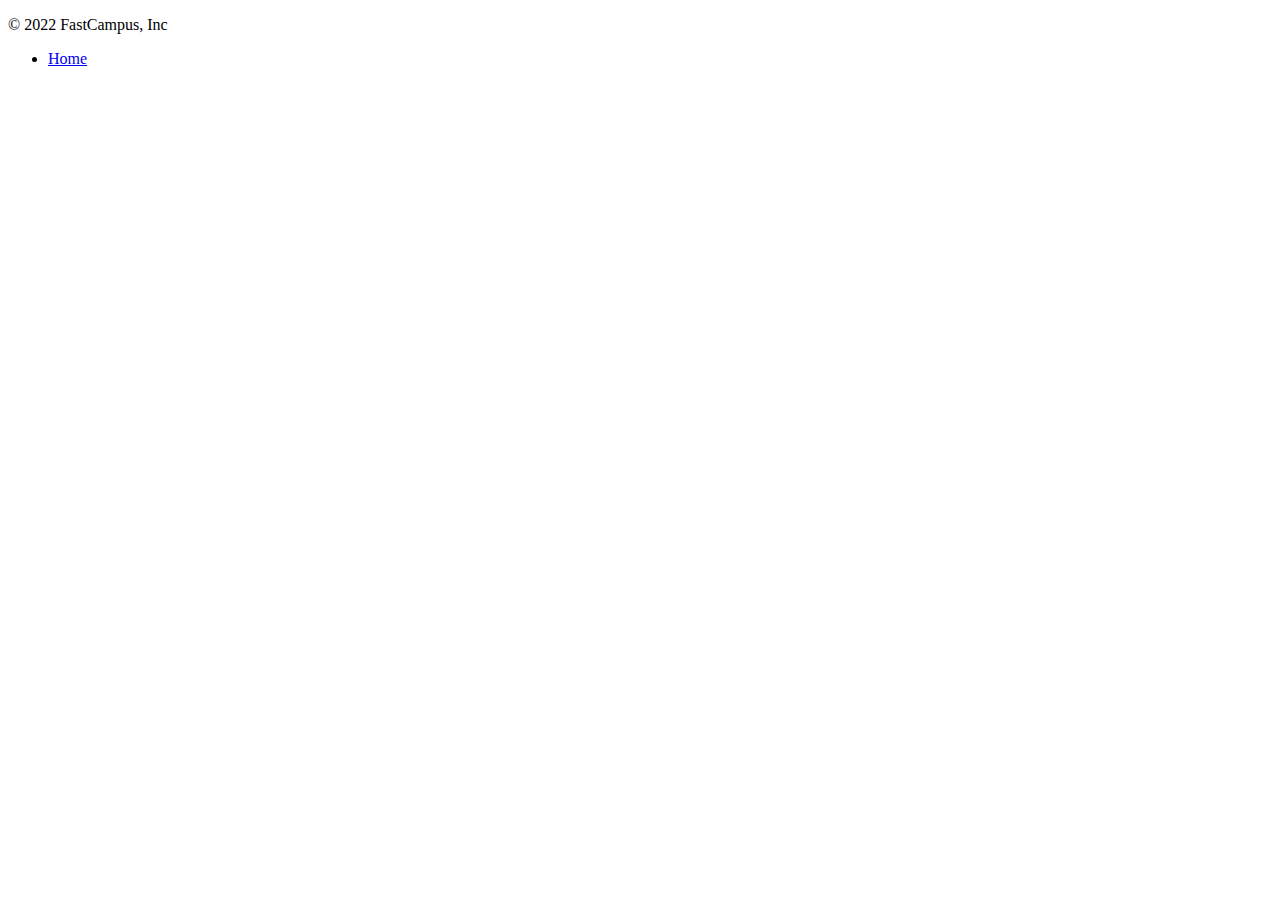
<file: src/main/resources/templates/footer.html>
<!DOCTYPE html>
<html lang="ko" xmlns:th="http://www.thymeleaf.org">

<head>
    <meta charset="UTF-8">
    <title>Footer template</title>
</head>

<body>
<footer class="container d-flex flex-wrap justify-content-between align-items-center py-3 my-4 border-top">
    <p class="col-md-4 mb-0 text-muted">&copy; 2022 FastCampus, Inc</p>

    <ul class="nav col-md-4 justify-content-end">
        <li class="nav-item"><a href="/" class="nav-link px-2 text-muted">Home</a></li>
    </ul>
</footer>

</body>
</html>
</file>
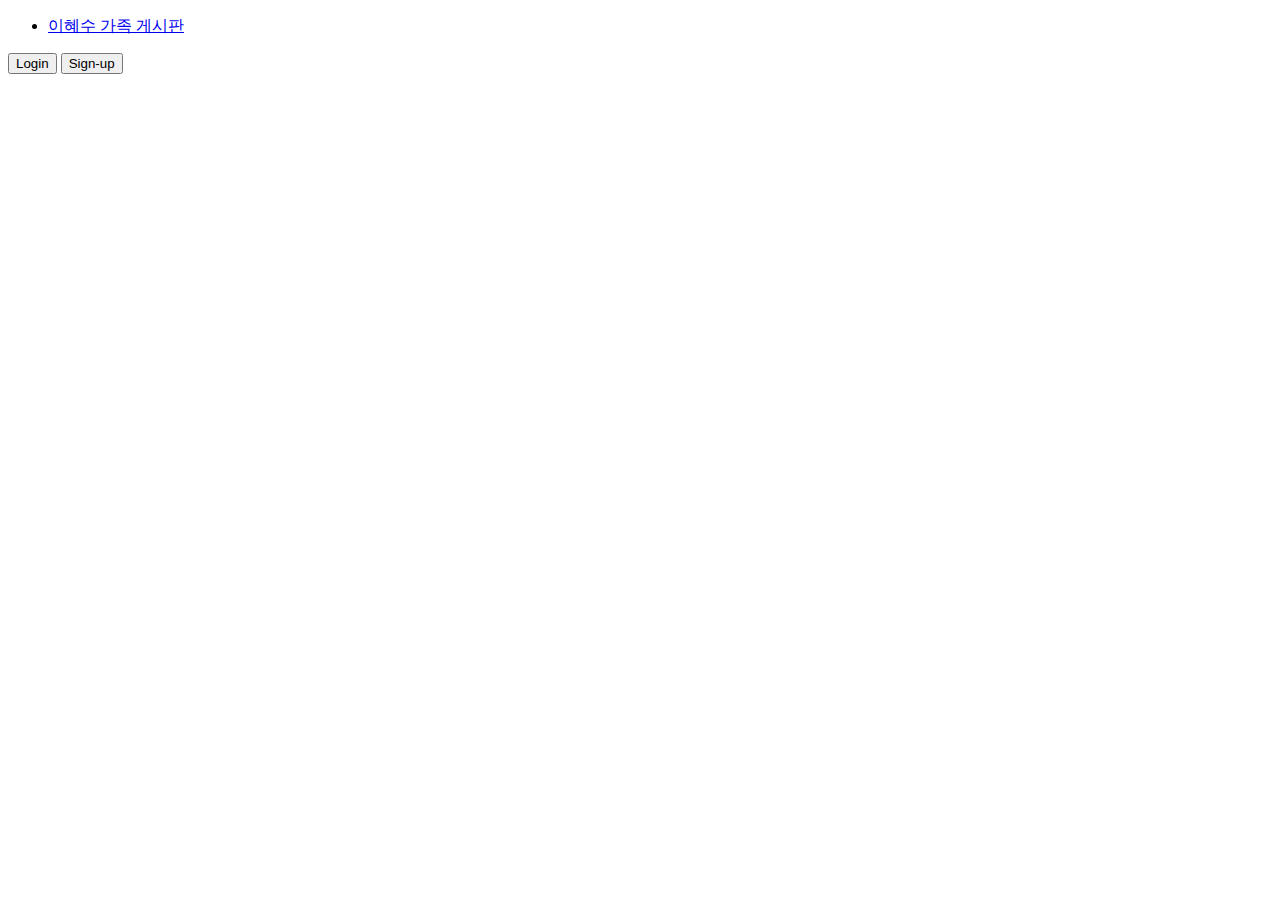
<file: src/main/resources/templates/header.html>
<!DOCTYPE html>
<html lang="ko" xmlns:th="http://www.thymeleaf.org">

<head>
    <meta charset="UTF-8">
    <title>Header template</title>
</head>

<body>
<header class="p-3 bg-dark text-white">
    <div class="container">
        <div class="d-flex flex-wrap align-items-center justify-content-center justify-content-lg-start">
            <ul class="nav col-12 col-lg-auto me-lg-auto mb-2 justify-content-center mb-md-0">
                <li><a href="/" class="nav-link px-2 text-secondary">이혜수 가족 게시판</a></li>
            </ul>

            <div class="text-end">
                <button type="button" class="btn btn-outline-light me-2">Login</button>
                <button type="button" class="btn btn-warning">Sign-up</button>
            </div>
        </div>
    </div>
</header>

</body>
</html>
</file>
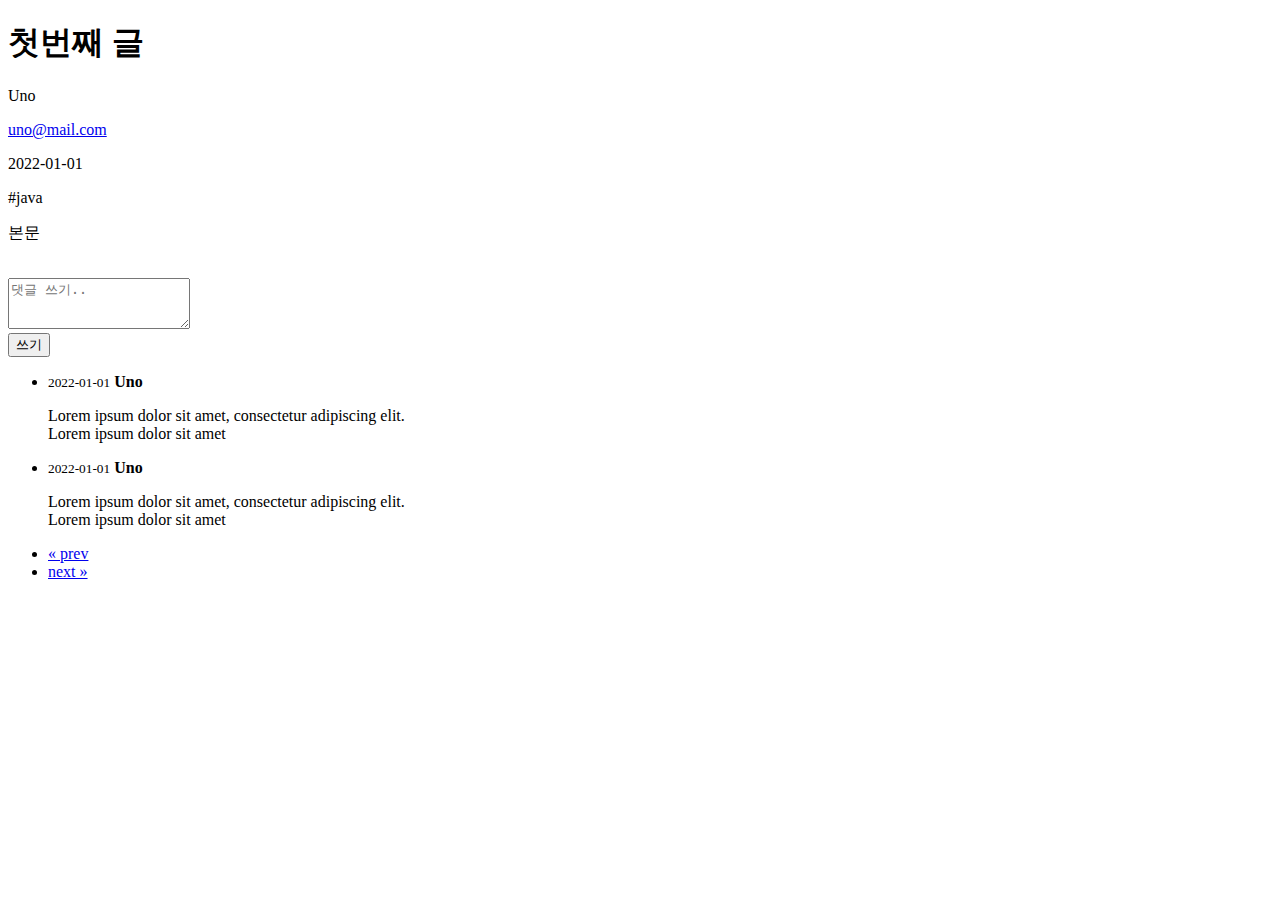
<file: src/main/resources/templates/articles/detail.html>
<!DOCTYPE html>
<html lang="ko">
<head>
    <meta charset="UTF-8">
    <meta name="viewport" content="width=device-width, initial-scale=1">
    <meta name="description" content="">
    <meta name="author" content="Uno Kim">
    <title>게시글 페이지</title>

    <link href="https://cdn.jsdelivr.net/npm/bootstrap@5.2.0-beta1/dist/css/bootstrap.min.css" rel="stylesheet" integrity="sha384-0evHe/X+R7YkIZDRvuzKMRqM+OrBnVFBL6DOitfPri4tjfHxaWutUpFmBp4vmVor" crossorigin="anonymous">
</head>

<body>

<header id="header"></header>

<main class="container">
    <header class="py-5 text-center">
        <h1>첫번째 글</h1>
    </header>

    <div class="row g-5">
        <section class="col-md-5 col-lg-4 order-md-last">
            <aside>
                <p><span class="nick-name">Uno</span></p>
                <p><a class="u-url" rel="me" href="mailto:djkehh@gmail.com">uno@mail.com</a></p>
                <p><time datetime="2022-01-01T00:00:00">2022-01-01</time></p>
                <p>#java</p>
            </aside>
        </section>

        <article class="col-md-7 col-lg-8">
            <p>본문<br><br></p>
        </article>
    </div>

    <div class="row g-5">
        <section>
            <form class="row g-3">
                <div class="col-8">
                    <label for="comment-textbox" hidden>댓글</label>
                    <textarea class="form-control" id="comment-textbox" placeholder="댓글 쓰기.." rows="3"></textarea>
                </div>
                <div class="col-auto">
                    <label for="comment-submit" hidden>댓글 쓰기</label>
                    <button class="btn btn-primary" id="comment-submit" type="submit">쓰기</button>
                </div>
            </form>

            <ul>
                <li>
                    <div>
                        <time><small>2022-01-01</small></time>
                        <strong>Uno</strong>
                        <p>
                            Lorem ipsum dolor sit amet, consectetur adipiscing elit.<br>
                            Lorem ipsum dolor sit amet
                        </p>
                    </div>
                </li>
                <li>
                    <div>
                        <time><small>2022-01-01</small></time>
                        <strong>Uno</strong>
                        <p>
                            Lorem ipsum dolor sit amet, consectetur adipiscing elit.<br>
                            Lorem ipsum dolor sit amet
                        </p>
                    </div>
                </li>
            </ul>

        </section>
    </div>

    <div class="row g-5">
        <nav aria-label="Page navigation example">
            <ul class="pagination">
                <li class="page-item">
                    <a class="page-link" href="#" aria-label="Previous">
                        <span aria-hidden="true">&laquo; prev</span>
                    </a>
                </li>
                <li class="page-item">
                    <a class="page-link" href="#" aria-label="Next">
                        <span aria-hidden="true">next &raquo;</span>
                    </a>
                </li>
            </ul>
        </nav>
    </div>

</main>

<footer id="footer"></footer>

<script src="https://cdn.jsdelivr.net/npm/bootstrap@5.2.0-beta1/dist/js/bootstrap.bundle.min.js" integrity="sha384-pprn3073KE6tl6bjs2QrFaJGz5/SUsLqktiwsUTF55Jfv3qYSDhgCecCxMW52nD2" crossorigin="anonymous"></script>
</body>
</html>
</file>
